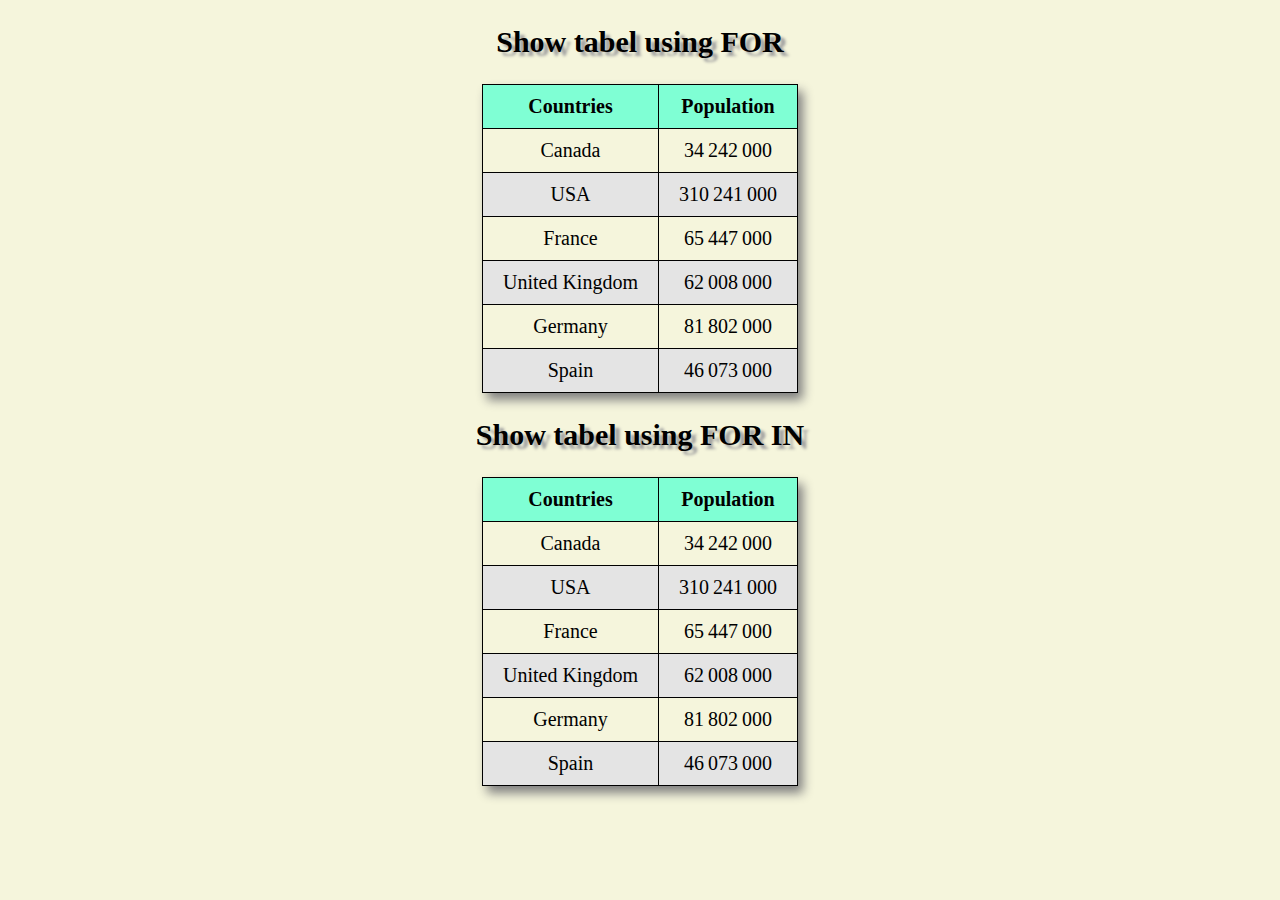
<file: 1/index.html>
<!DOCTYPE html>
<html lang="en">
<head>
    <meta charset="UTF-8">
    <title>Document</title>
    <link rel="stylesheet" href="style.css">
</head>
<body>
   
<script src="script.js"></script>    
</body>
</html>
</file>
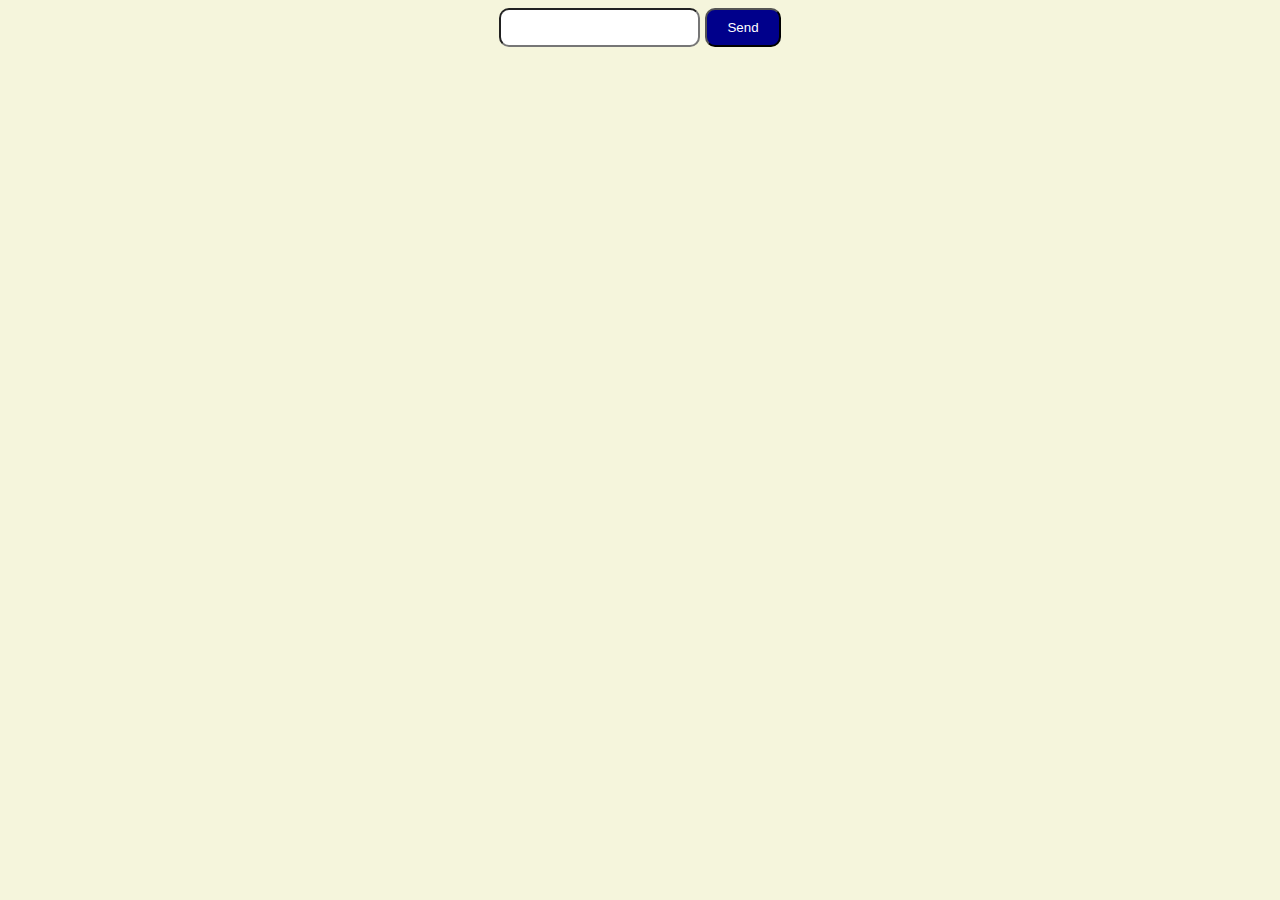
<file: 2/index.html>
<!DOCTYPE html>
<html lang="en">
<head>
    <meta charset="UTF-8">
    <title>Document</title>
    <link rel="stylesheet" href="style.css">
</head>
<body>
  <form onSubmit="return false;">
      <input type="text" id="input">
      <button type="button" id='button'>Send</button>
  </form>
   
<script src="script.js"></script>    
</body>
</html>
</file>
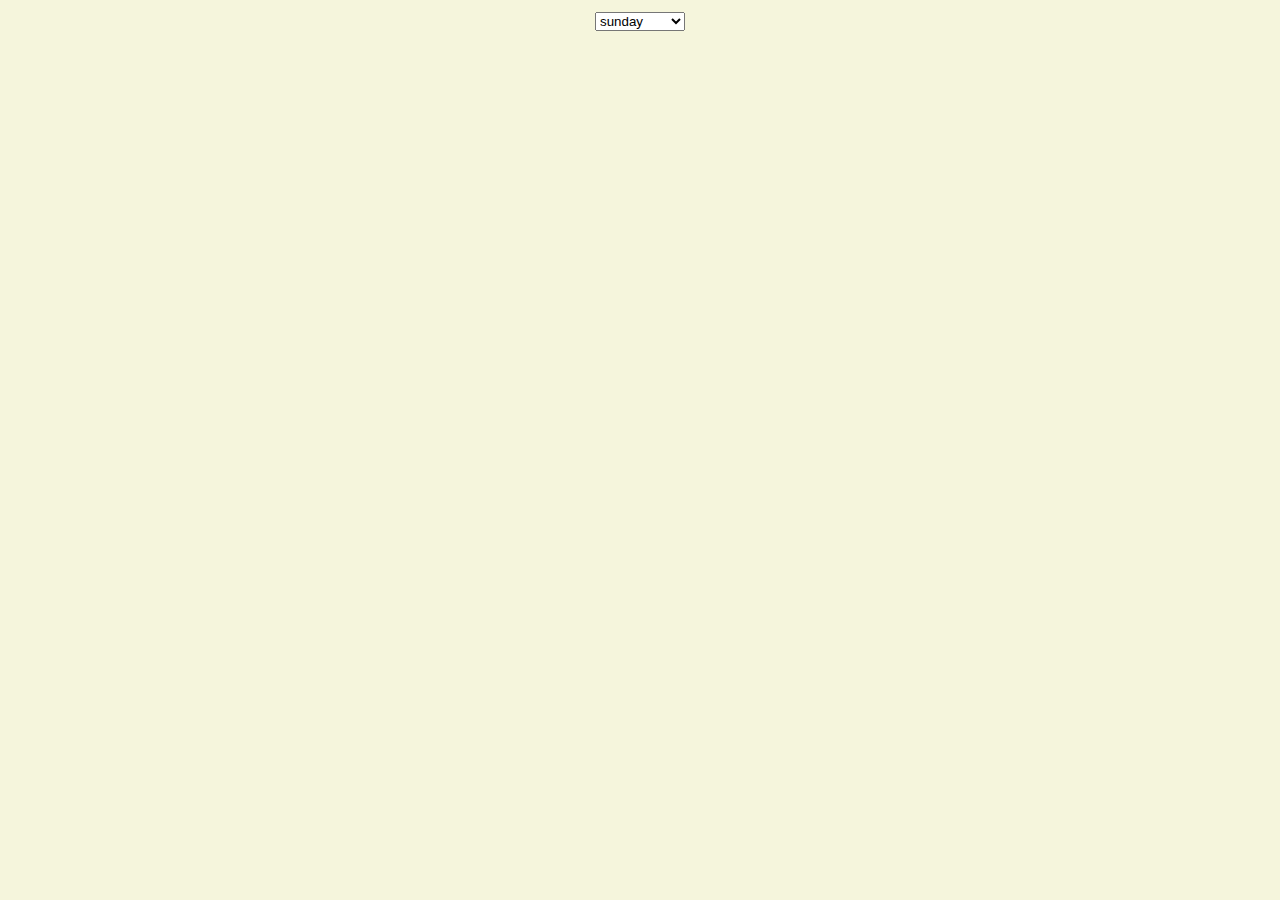
<file: 3/index.html>
<!DOCTYPE html>
<html lang="en">
<head>
    <meta charset="UTF-8">
    <title>Document</title>
    <link rel="stylesheet" href="style.css">
</head>
<body>
   <select name="week" id="week">
       <option value="sunday">sunday</option>
       <option value="monday">monday</option>
       <option value="tuesday">tuesday</option>
       <option value="wednesday">wednesday</option>
       <option value="thirsday">thirsday</option>
       <option value="friday">friday</option>
       <option value="saturday">saturday</option>
   </select>
<script src="script.js"></script>    
</body>
</html>
</file>
<file: 1/style.css>
body{
    text-align: center;
background-color: beige;
font-size: 20px;
}

table{
    border-collapse: collapse;
    box-shadow: 5px 7px 10px grey;
    -o-box-shadow: 5px 7px 10px grey;
    -webkit-box-shadow: 5px 7px 10px grey;
    -moz-box-shadow: 5px 7px 10px grey;
    margin: 20px auto;
}

th, td{
    padding: 10px 20px;
    border: 1px solid black;
}
tr:hover{
  background-color: #e5e5cc;  
}

tr:nth-child(odd){
    background-color: #e4e4e4;
}
tr:nth-child(odd):hover{
    background-color: #d1d1d1;
}
th{
    background-color: aquamarine;
}
h2{
    text-shadow: 5px 4px 3px #a0a0a0;
}
</file>
<file: 2/style.css>
body{
    
background-color: beige;
font-size: 20px;
}

button{
    padding:10px 20px;
    border-radius: 10px;
    background-color: darkblue;
    color:white;
}
input{
    padding: 10px;
    border-radius: 10px;
}
form{
    text-align: center;
}
ul,li{
    color: darkblue;
}
ul{
    margin: 50px;
    display: block;
}
</file>
<file: 3/style.css>
body{
    text-align: center;
background-color: beige;
font-size: 20px;
}

table{
    border-collapse: collapse;
    box-shadow: 5px 7px 10px grey;
    -o-box-shadow: 5px 7px 10px grey;
    -webkit-box-shadow: 5px 7px 10px grey;
    -moz-box-shadow: 5px 7px 10px grey;
    margin: 20px auto;
}

th, td{
    padding: 10px 20px;
    border: 1px solid black;
}
tr:hover{
  background-color: #e5e5cc;  
}

tr:nth-child(odd){
    background-color: #e4e4e4;
}
tr:nth-child(odd):hover{
    background-color: #d1d1d1;
}
th{
    background-color: aquamarine;
}
h2{
    text-shadow: 5px 4px 3px #a0a0a0;
}
</file>
